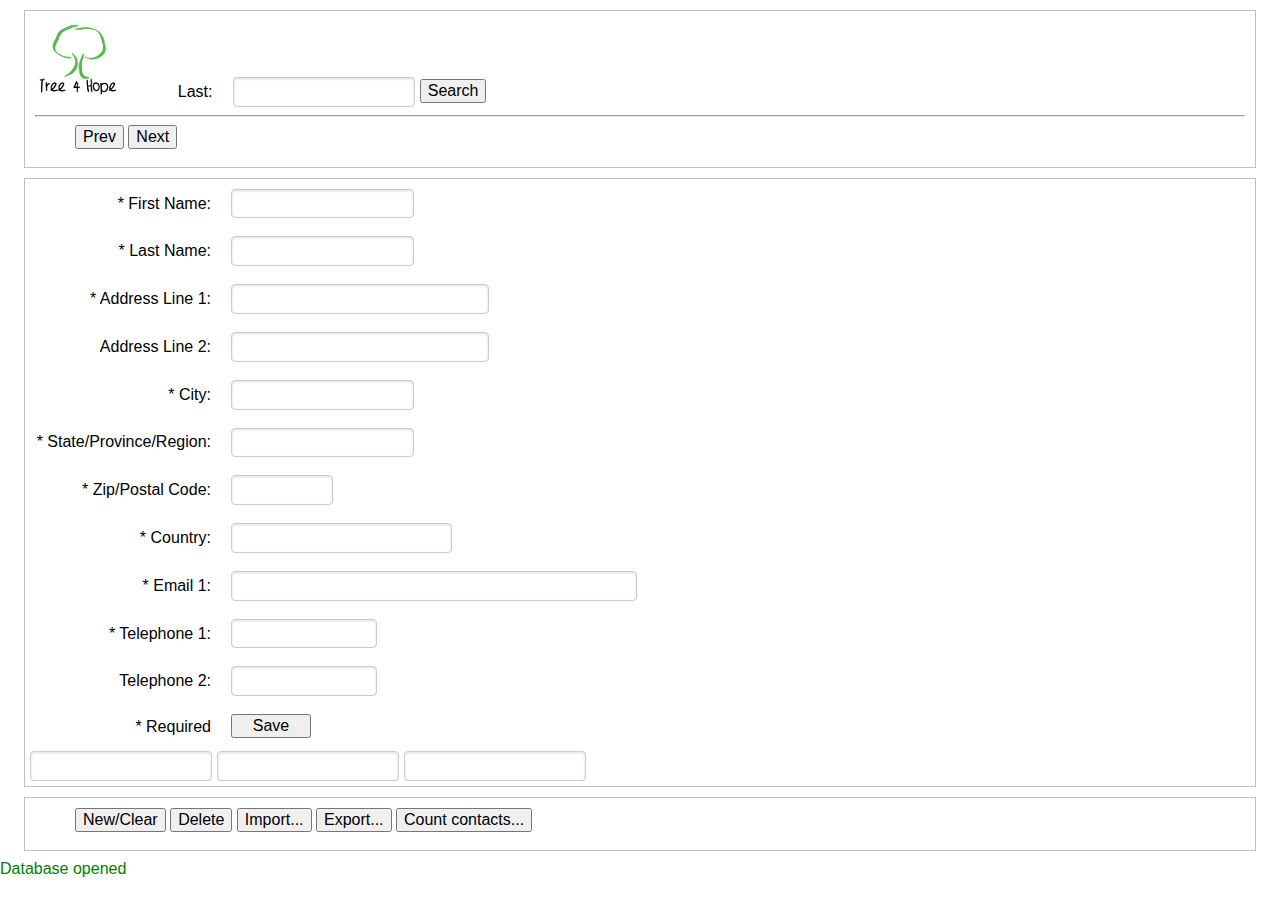
<file: index.html>
<!DOCTYPE html>
<html lang="en">
<head>
	<meta charset="utf-8" />
	<title>Tree 4 Hope Contacts</title>
	<!-- **********************************************
				load content to match device screen
				initial-scale=1  -> DIP pixels to CSS pixels
			 ********************************************** -->
	<meta name="viewport" content="width=device-width, initial-scale=1.0">
	<meta name="description" content="T4H Contacts Form">
  <meta name="SSI" content="nonesuch">
  <link rel="stylesheet" href="css/reset.css" type="text/css" />
  <link rel="stylesheet" href="css/contact_form.css" type="text/css" />
  <script type="text/javascript" charset="utf-8" src="js/idb_contacts.js"></script>
</head>

<body>
	<form class="pure-form pure-form-aligned">
		<fieldset>
			<div class="pure-control-group">
				<img src="img/T4Hlogo_smaller.png">
				<label for="search" style='margin-left: -90px;'>Last:</label>
				<input type="text" id="search-key">
				<!-- Default behavior of button is to act like a submit button if it's inside a form.
					   If add type='button', it stops acting like a submit button -->
				<button type="button" id="search">Search</button>
				<hr>
				<button type="button" id="prev" style='margin-left: 40px;'>Prev</button>
				<button type="button" id="next">Next</button>
			</div>
		</fieldset>

		<!-- *******************************************************
					Ref sites for examples of international data
						http://www.datafakegenerator.com/generador.php
						https://randomuser.me/
						https://names.igopaygo.com/people/fake-person
		     ******************************************************* -->
		<fieldset>
			<div class="pure-control-group">
				<label for="field-first">* First Name: </label>
				<input type="text" id="field-firstName" autocomplete="off">
			</div>
			<div class="pure-control-group">
				<label for="field-last">* Last Name: </label>
				<input type="text" id="field-lastName" autocomplete="off">
			</div>
			<div class="pure-control-group">
				<label for="field-address1">* Address Line 1: </label>
				<input type="text" id="field-address1" size="30" autocomplete="off">
			</div>
			<div class="pure-control-group">
				<label for="field-address2">Address Line 2: </label>
				<input type="text" id="field-address2" size="30" autocomplete="off">
			</div>
			<div class="pure-control-group">
				<label for="field-city">* City: </label>
				<input type="text" id="field-city">
			</div>
			<div class="pure-control-group">
				<label for="field-state">* State/Province/Region: </label>
				<input type="text" id="field-state">
			</div>
			<div class="pure-control-group">
				<label for="field-zip4">* Zip/Postal Code: </label>
				<input type="text" id="field-zip4" size="9">
			</div>
			<div class="pure-control-group">
				<label for="field-country">* Country: </label>
				<input type="text" id="field-country" size="25">
			</div>
			<div class="pure-control-group">
				<label for="field-email1">* Email 1: </label>
				<input type="email" id="field-email1" size="50" autocomplete="off">
			</div>
			</div>
			<div class="pure-control-group">
				<label for="field-tele1">* Telephone 1: </label>
				<input type="tel" id="field-tele1" size="15" autocomplete="off">
			</div>
			<div class="pure-control-group">
				<label for="field-tele2">Telephone 2: </label>
				<input type="tel" id="field-tele2" size="15" autocomplete="off">
			</div>
			<div class="pure-control-group">
				<label for="form-msg">* Required </label>
				<button type="button" id="save">&nbsp;&nbsp;&nbsp;Save&nbsp;&nbsp;&nbsp;</button>
			</div>
			<!-- input type="hidden" id="field-primaryKey" -->
			<input type="text" id="field-primaryKey">
			<input type="number" id="field-dateCreated">
			<input type="number" id="field-dateUpdated">
		</fieldset>

		<fieldset>
			<div class="pure-control-group">
				<button type="button" id="clear" style='margin-left: 40px;'>New/Clear</button>
				<button type="button" id="delete">Delete</button>

				<button type="button" id="import">Import...</button>
				<button type="button" id="export">Export...</button>
				<button type="button" id="count">Count contacts...</button>
			</div>
		</fieldset>
		<p id="message">&nbsp;</p>
	</form>
</body>
</html>
</file>
<file: css/contact_form.css>
html
{
    font-size: 100%;
}

html, button, input, select, textarea
{
    font-family: sans-serif;
}

body
{
    margin: 0;
}

a:focus
{
    outline: thin dotted;
}

a:active, a:hover
{
    outline: 0;
}

button, input, select, textarea
{
    font-size: 100%;
    margin: 0;
    vertical-align: baseline; *vertical-align:middle}
button, input
{
    line-height: normal;
}
button, select
{
    text-transform: none;
}
button, html input[type=button], input[type=reset], input[type=submit]
{
    -webkit-appearance: button;
    cursor: pointer; *overflow:visible}
button[disabled], html input[disabled]
{
    cursor: default;
}

/* ------------------------------------------------------------------- */
.pure-form input[type=text], .pure-form input[type=password], .pure-form input[type=email], .pure-form input[type=url], .pure-form input[type=date], .pure-form input[type=month], .pure-form input[type=time], .pure-form input[type=datetime], .pure-form input[type=datetime-local], .pure-form input[type=week], .pure-form input[type=number], .pure-form input[type=search], .pure-form input[type=tel], .pure-form input[type=color], .pure-form select, .pure-form textarea
{
    padding: .5em .6em;
    display: inline-block;
    border: 1px solid #ccc;
    font-size: .8em;
    box-shadow: inset 0 1px 3px #ddd;
    border-radius: 4px;
    -webkit-transition: .3s linear border;
    -moz-transition: .3s linear border;
    -ms-transition: .3s linear border;
    -o-transition: .3s linear border;
    transition: .3s linear border;
    -webkit-box-sizing: border-box;
    -moz-box-sizing: border-box;
    box-sizing: border-box;
}
.pure-form input[type=text]:focus, .pure-form input[type=password]:focus, .pure-form input[type=email]:focus, .pure-form input[type=url]:focus, .pure-form input[type=date]:focus, .pure-form input[type=month]:focus, .pure-form input[type=time]:focus, .pure-form input[type=datetime]:focus, .pure-form input[type=datetime-local]:focus, .pure-form input[type=week]:focus, .pure-form input[type=number]:focus, .pure-form input[type=search]:focus, .pure-form input[type=tel]:focus, .pure-form input[type=color]:focus, .pure-form select:focus, .pure-form textarea:focus
{
    outline: 0;
    outline: thin dotted \9;
    border-color: #129FEA;
}
.pure-form input[type=file]:focus, .pure-form input[type=radio]:focus, .pure-form input[type=checkbox]:focus
{
    outline: thin dotted #333;
    outline: 1px auto #129FEA;
}
.pure-form .pure-checkbox, .pure-form .pure-radio
{
    margin: .5em 0;
    display: block;
}
.pure-form input[type=text][disabled], .pure-form input[type=password][disabled], .pure-form input[type=email][disabled], .pure-form input[type=url][disabled], .pure-form input[type=date][disabled], .pure-form input[type=month][disabled], .pure-form input[type=time][disabled], .pure-form input[type=datetime][disabled], .pure-form input[type=datetime-local][disabled], .pure-form input[type=week][disabled], .pure-form input[type=number][disabled], .pure-form input[type=search][disabled], .pure-form input[type=tel][disabled], .pure-form input[type=color][disabled], .pure-form select[disabled], .pure-form textarea[disabled]
{
    cursor: not-allowed;
    background-color: #eaeded;
    color: #cad2d3;
}
.pure-form input[readonly], .pure-form select[readonly], .pure-form textarea[readonly]
{
    background: #eee;
    color: #777;
    border-color: #ccc;
}
.pure-form input:focus:invalid, .pure-form textarea:focus:invalid, .pure-form select:focus:invalid
{
    color: #b94a48;
    border: 1px solid #ee5f5b;
}
.pure-form input:focus:invalid:focus, .pure-form textarea:focus:invalid:focus, .pure-form select:focus:invalid:focus
{
    border-color: #e9322d;
}
.pure-form input[type=file]:focus:invalid:focus, .pure-form input[type=radio]:focus:invalid:focus, .pure-form input[type=checkbox]:focus:invalid:focus
{
    outline-color: #e9322d;
}
.pure-form select
{
    border: 1px solid #ccc;
    background-color: #fff;
}
.pure-form select[multiple]
{
    height: auto;
}
.pure-form label
{
    margin: .5em 0 .2em;
    font-size: 100%;
}
.pure-form fieldset
{
    margin: 10px 1.5em;
    /* padding: .50em .20em .75em; */
    padding: 5px;
    border: 1px solid silver;
}
.pure-form legend
{
    display: block;
    width: 100%;
    padding: .3em 0;
    margin-bottom: .3em;
    font-size: 125%;
    color: #333;
    border-bottom: 1px solid #e5e5e5;
}
.pure-form-stacked input[type=text], .pure-form-stacked input[type=password], .pure-form-stacked input[type=email], .pure-form-stacked input[type=url], .pure-form-stacked input[type=date], .pure-form-stacked input[type=month], .pure-form-stacked input[type=time], .pure-form-stacked input[type=datetime], .pure-form-stacked input[type=datetime-local], .pure-form-stacked input[type=week], .pure-form-stacked input[type=number], .pure-form-stacked input[type=search], .pure-form-stacked input[type=tel], .pure-form-stacked input[type=color], .pure-form-stacked select, .pure-form-stacked label, .pure-form-stacked textarea
{
    display: block;
    margin: .25em 0;
}
.pure-form-aligned input, .pure-form-aligned textarea, .pure-form-aligned select, .pure-form-aligned .pure-help-inline, .pure-form-message-inline
{
    display: inline-block; *display:inline;*zoom:1;vertical-align:middle}
.pure-form-aligned .pure-control-group
{
    margin-bottom: .5em;
    padding: 5px;
}
.pure-form-aligned .pure-control-group label
{
    text-align: right;
    display: inline-block;
    vertical-align: middle;
    width: 11em;
    margin: 0 1em 0 0;
}
.pure-form-aligned .pure-controls
{
    margin: 1.5em 0 0 10em;
}
.pure-form input.pure-input-rounded, .pure-form .pure-input-rounded
{
    border-radius: 2em;
    padding: .5em 1em;
}
.pure-form .pure-group fieldset
{
    margin-bottom: 10px;
}

.pure-form .pure-group input
{
    display: block;
    padding: 10px;
    margin: 0;
    border-radius: 0;
    position: relative;
    top: -1px;
}
.pure-form .pure-group input:focus
{
    z-index: 2;
}
.pure-form .pure-group input:first-child
{
    top: 1px;
    border-radius: 4px 4px 0 0;
}
.pure-form .pure-group input:last-child
{
    top: -2px;
    border-radius: 0 0 4px 4px;
}
.pure-form .pure-group button
{
    margin: .35em 0;
}
.pure-form .pure-input-1
{
    width: 100%;
}
.pure-form .pure-input-2-3
{
    width: 66%;
}
.pure-form .pure-input-1-2
{
    width: 50%;
}
.pure-form .pure-input-1-3
{
    width: 33%;
}
.pure-form .pure-input-1-4
{
    width: 25%;
}
.pure-form .pure-help-inline, .pure-form-message-inline
{
    display: inline-block;
    padding-left: .3em;
    color: #666;
    vertical-align: middle;
    font-size: 90%;
}
.pure-form-message
{
    display: block;
    color: #666;
    font-size: 90%;
}

@media only screen and (max-width :480px)
{
    .pure-form button[type=submit]
    {
        margin: .7em 0 0;
    }
    .pure-form input[type=text], .pure-form input[type=password], .pure-form input[type=email], .pure-form input[type=url], .pure-form input[type=date], .pure-form input[type=month], .pure-form input[type=time], .pure-form input[type=datetime], .pure-form input[type=datetime-local], .pure-form input[type=week], .pure-form input[type=number], .pure-form input[type=search], .pure-form input[type=tel], .pure-form input[type=color], .pure-form label
    {
        margin-bottom: .3em;
        display: block;
    }
    .pure-group input[type=text], .pure-group input[type=password], .pure-group input[type=email], .pure-group input[type=url], .pure-group input[type=date], .pure-group input[type=month], .pure-group input[type=time], .pure-group input[type=datetime], .pure-group input[type=datetime-local], .pure-group input[type=week], .pure-group input[type=number], .pure-group input[type=search], .pure-group input[type=tel], .pure-group input[type=color]
    {
        margin-bottom: 0;
    }
    .pure-form-aligned .pure-control-group label
    {
        margin-bottom: .3em;
        text-align: left;
        display: block;
        width: 100%;
    }
    .pure-form-aligned .pure-controls
    {
        margin: 1.5em 0 0;
    }
    .pure-form .pure-help-inline, .pure-form-message-inline, .pure-form-message
    {
        display: block;
        font-size: 80%;
        padding: .2em 0 .8em;
    }
}
.pure-g
{
    letter-spacing: -.31em; *letter-spacing:normal;*word-spacing:-.43em;text-rendering:optimizespeed;font-family:FreeSans,Arimo,"Droid Sans",Helvetica,Arial,sans-serif;display:-webkit-flex;-webkit-flex-flow:rowwrap;display:-ms-flexbox;-ms-flex-flow:rowwrap}
.opera-only :-o-prefocus, .pure-g
{
    word-spacing: -.43em;
}
.pure-u
{
    display: inline-block; *display:inline;zoom:1;letter-spacing:normal;word-spacing:normal;vertical-align:top;text-rendering:auto}
.pure-g [
class *="pure-u"]
{
    font-family: sans-serif;
}
.pure-u-1, .pure-u-1-2, .pure-u-1-3, .pure-u-2-3, .pure-u-1-4, .pure-u-3-4, .pure-u-1-5, .pure-u-2-5, .pure-u-3-5, .pure-u-4-5, .pure-u-1-6, .pure-u-5-6, .pure-u-1-8, .pure-u-3-8, .pure-u-5-8, .pure-u-7-8, .pure-u-1-12, .pure-u-5-12, .pure-u-7-12, .pure-u-11-12, .pure-u-1-24, .pure-u-5-24, .pure-u-7-24, .pure-u-11-24, .pure-u-13-24, .pure-u-17-24, .pure-u-19-24, .pure-u-23-24
{
    display: inline-block; *display:inline;zoom:1;letter-spacing:normal;word-spacing:normal;vertical-align:top;text-rendering:auto}
.pure-u-1
{
    width: 100%;
}
.pure-u-1-2
{
    width: 50%; *width:49.969%}
.pure-u-1-3
{
    width: 33.3333%; *width:33.3023%}
.pure-u-2-3
{
    width: 66.6667%; *width:66.6357%}
.pure-u-1-4
{
    width: 25%; *width:24.969%}
.pure-u-3-4
{
    width: 75%; *width:74.969%}
.pure-u-1-5
{
    width: 20%; *width:19.969%}
.pure-u-2-5
{
    width: 40%; *width:39.969%}
.pure-u-3-5
{
    width: 60%; *width:59.969%}
.pure-u-4-5
{
    width: 80%; *width:79.969%}
.pure-u-1-6
{
    width: 16.6667%; *width:16.6357%}
.pure-u-5-6
{
    width: 83.3333%; *width:83.3023%}
.pure-u-1-8
{
    width: 12.5%; *width:12.469%}
.pure-u-3-8
{
    width: 37.5%; *width:37.469%}
.pure-u-5-8
{
    width: 62.5%; *width:62.469%}
.pure-u-7-8
{
    width: 87.5%; *width:87.469%}
.pure-u-1-12
{
    width: 8.3333%; *width:8.3023%}
.pure-u-5-12
{
    width: 41.6667%; *width:41.6357%}
.pure-u-7-12
{
    width: 58.3333%; *width:58.3023%}
.pure-u-11-12
{
    width: 91.6667%; *width:91.6357%}
.pure-u-1-24
{
    width: 4.1667%; *width:4.1357%}
.pure-u-5-24
{
    width: 20.8333%; *width:20.8023%}
.pure-u-7-24
{
    width: 29.1667%; *width:29.1357%}
.pure-u-11-24
{
    width: 45.8333%; *width:45.8023%}
.pure-u-13-24
{
    width: 54.1667%; *width:54.1357%}
.pure-u-17-24
{
    width: 70.8333%; *width:70.8023%}
.pure-u-19-24
{
    width: 79.1667%; *width:79.1357%}
.pure-u-23-24
{
    width: 95.8333%; *width:95.8023%}
.pure-g-r
{
    letter-spacing: -.31em; *letter-spacing:normal;*word-spacing:-.43em;font-family:FreeSans,Arimo,"Droid Sans",Helvetica,Arial,sans-serif;display:-webkit-flex;-webkit-flex-flow:rowwrap;display:-ms-flexbox;-ms-flex-flow:rowwrap}
.opera-only :-o-prefocus, .pure-g-r
{
    word-spacing: -.43em;
}
.pure-g-r [
class *="pure-u"]
{
    font-family: sans-serif;
}
.pure-g-r img
{
    max-width: 100%;
    height: auto;
}

@media (min-width:980px)
{
    .pure-visible-phone
    {
        display: none;
    }
    .pure-visible-tablet
    {
        display: none;
    }
    .pure-hidden-desktop
    {
        display: none;
    }
}

@media (max-width:480px)
{
    .pure-g-r > .pure-u, .pure-g-r > [
    class *="pure-u-"]
    {
        width: 100%;
    }
}

@media (max-width:767px)
{
    .pure-g-r > .pure-u, .pure-g-r > [
    class *="pure-u-"]
    {
        width: 100%;
    }
    .pure-hidden-phone
    {
        display: none;
    }
    .pure-visible-desktop
    {
        display: none;
    }
}

@media (min-width:768px) and (max-width:979px)
{
    .pure-hidden-tablet
    {
        display: none;
    }
    .pure-visible-desktop
    {
        display: none;
    }
}
.pure-menu ul
{
    position: absolute;
    visibility: hidden;
}
.pure-menu.pure-menu-open
{
    visibility: visible;
    z-index: 2;
    width: 100%;
}
.pure-menu ul
{
    left: -10000px;
    list-style: none;
    margin: 0;
    padding: 0;
    top: -10000px;
    z-index: 1;
}
.pure-menu > ul
{
    position: relative;
}
.pure-menu-open > ul
{
    left: 0;
    top: 0;
    visibility: visible;
}
.pure-menu-open > ul:focus
{
    outline: 0;
}
.pure-menu li
{
    position: relative;
}
.pure-menu a, .pure-menu .pure-menu-heading
{
    display: block;
    color: inherit;
    line-height: 1.5em;
    padding: 5px 20px;
    text-decoration: none;
    white-space: nowrap;
}
.pure-menu.pure-menu-horizontal > .pure-menu-heading
{
    display: inline-block; *display:inline;zoom:1;margin:0;vertical-align:middle}
.pure-menu.pure-menu-horizontal > ul
{
    display: inline-block; *display:inline;zoom:1;vertical-align:middle;height:2.4em}
.pure-menu li a
{
    padding: 5px 20px;
}
.pure-menu-can-have-children > .pure-menu-label:after
{
    content: '\25B8';
    float: right;
    font-family: 'Lucida Grande' , 'Lucida Sans Unicode' , 'DejaVu Sans' ,sans-serif;
    margin-right: -20px;
    margin-top: -1px;
}
.pure-menu-can-have-children > .pure-menu-label
{
    padding-right: 30px;
}
.pure-menu-separator
{
    background-color: #dfdfdf;
    display: block;
    height: 1px;
    font-size: 0;
    margin: 7px 2px;
    overflow: hidden;
}
.pure-menu-hidden
{
    display: none;
}
.pure-menu-fixed
{
    position: fixed;
    top: 0;
    left: 0;
    width: 100%;
}
.pure-menu-horizontal li
{
    display: inline-block; *display:inline;zoom:1;vertical-align:middle}
.pure-menu-horizontal li li
{
    display: block;
}
.pure-menu-horizontal > .pure-menu-children > .pure-menu-can-have-children > .pure-menu-label:after
{
    content: "\25BE";
}
.pure-menu-horizontal > .pure-menu-children > .pure-menu-can-have-children > .pure-menu-label
{
    padding-right: 30px;
}
.pure-menu-horizontal li.pure-menu-separator
{
    height: 50%;
    width: 1px;
    margin: 0 7px;
}
.pure-menu-horizontal li li.pure-menu-separator
{
    height: 1px;
    width: auto;
    margin: 7px 2px;
}
.pure-menu.pure-menu-open, .pure-menu.pure-menu-horizontal li .pure-menu-children
{
    background: #fff;
    border: 1px solid #b7b7b7;
}
.pure-menu.pure-menu-horizontal, .pure-menu.pure-menu-horizontal .pure-menu-heading
{
    border: 0;
}
.pure-menu a
{
    border: 1px solid transparent;
    border-left: 0;
    border-right: 0;
}
.pure-menu a, .pure-menu .pure-menu-can-have-children > li:after
{
    color: #777;
}
.pure-menu .pure-menu-can-have-children > li:hover:after
{
    color: #fff;
}
.pure-menu .pure-menu-open
{
    background: #dedede;
}
.pure-menu li a:hover, .pure-menu li a:focus
{
    background: #eee;
}
.pure-menu li.pure-menu-disabled a:hover, .pure-menu li.pure-menu-disabled a:focus
{
    background: #fff;
    color: #bfbfbf;
}
.pure-menu .pure-menu-disabled > a
{
    background-image: none;
    border-color: transparent;
    cursor: default;
}
.pure-menu .pure-menu-disabled > a, .pure-menu .pure-menu-can-have-children.pure-menu-disabled > a:after
{
    color: #bfbfbf;
}
.pure-menu .pure-menu-heading
{
    color: #565d64;
    text-transform: uppercase;
    font-size: 90%;
    margin-top: .5em;
    border-bottom-width: 1px;
    border-bottom-style: solid;
    border-bottom-color: #dfdfdf;
}
.pure-menu .pure-menu-selected a
{
    color: #000;
}
.pure-menu.pure-menu-open.pure-menu-fixed
{
    border: 0;
    border-bottom: 1px solid #b7b7b7;
}
.pure-paginator
{
    letter-spacing: -.31em; *letter-spacing:normal;*word-spacing:-.43em;text-rendering:optimizespeed;list-style:none;margin:0;padding:0}
.opera-only :-o-prefocus, .pure-paginator
{
    word-spacing: -.43em;
}
.pure-paginator li
{
    display: inline-block; *display:inline;zoom:1;letter-spacing:normal;word-spacing:normal;vertical-align:top;text-rendering:auto}
.pure-paginator .pure-button
{
    border-radius: 0;
    padding: .8em 1.4em;
    vertical-align: top;
    height: 1.1em;
}
.pure-paginator .pure-button:focus, .pure-paginator .pure-button:active
{
    outline-style: none;
}
.pure-paginator .prev, .pure-paginator .next
{
    color: #C0C1C3;
    text-shadow: 0 -1px 0 rgba(0,0,0,.45);
}
.pure-paginator .prev
{
    border-radius: 2px 0 0 2px;
}
.pure-paginator .next
{
    border-radius: 0 2px 2px 0;
}

@media (max-width:480px)
{
    .pure-menu-horizontal
    {
        width: 100%;
    }
    .pure-menu-children li
    {
        display: block;
        border-bottom: 1px solid #000;
    }
}
.pure-table
{
    border-collapse: collapse;
    border-spacing: 0;
    empty-cells: show;
    border: 1px solid #cbcbcb;
}
.pure-table caption
{
    color: #000;
    font: italic 85%/1 arial,sans-serif;
    padding: 1em 0;
    text-align: center;
}
.pure-table td, .pure-table th
{
    border-left: 1px solid #cbcbcb;
    border-width: 0 0 0 1px;
    font-size: inherit;
    margin: 0;
    overflow: visible;
    padding: 6px 12px;
}
.pure-table td:first-child, .pure-table th:first-child
{
    border-left-width: 0;
}
.pure-table thead
{
    background: #e0e0e0;
    color: #000;
    text-align: left;
    vertical-align: bottom;
}
.pure-table td
{
    background-color: transparent;
}
.pure-table-odd td
{
    background-color: #f2f2f2;
}
.pure-table-striped tr:nth-child(2n-1) td
{
    background-color: #f2f2f2;
}
.pure-table-bordered td
{
    border-bottom: 1px solid #cbcbcb;
}
.pure-table-bordered tbody > tr:last-child td, .pure-table-horizontal tbody > tr:last-child td
{
    border-bottom-width: 0;
}
.pure-table-horizontal td, .pure-table-horizontal th
{
    border-width: 0 0 1px;
    border-bottom: 1px solid #cbcbcb;
}
.pure-table-horizontal tbody > tr:last-child td
{
    border-bottom-width: 0;
}
</file>
